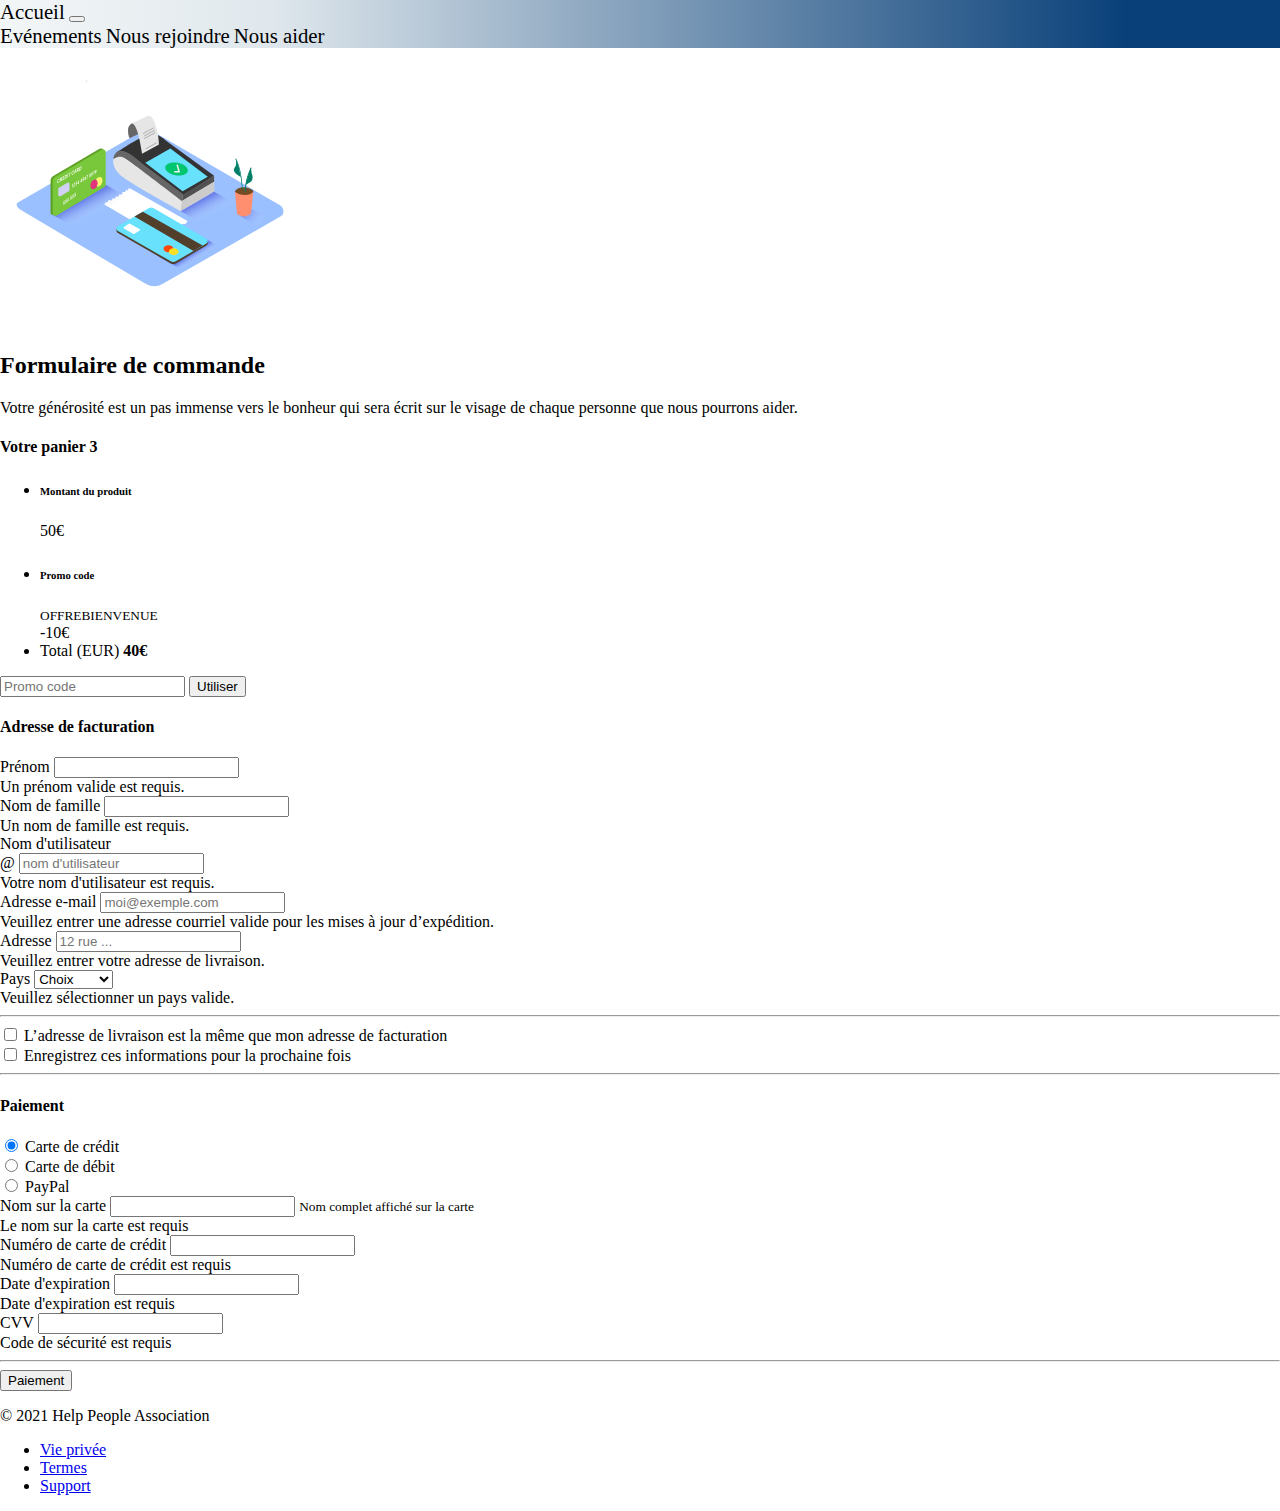
<file: aide.html>
<!DOCTYPE html>
<html lang="en">
<head>
    <meta charset="UTF-8">
    <meta http-equiv="X-UA-Compatible" content="IE=edge">
    <meta name="viewport" content="width=device-width, initial-scale=1.0">
    <link href="https://cdn.jsdelivr.net/npm/bootstrap@5.0.0-beta3/dist/css/bootstrap.min.css" rel="stylesheet"
    integrity="sha384-eOJMYsd53ii+scO/bJGFsiCZc+5NDVN2yr8+0RDqr0Ql0h+rP48ckxlpbzKgwra6" crossorigin="anonymous">
    <link href="style4.css" rel="stylesheet">
    <link rel="preconnect" href="https://fonts.gstatic.com">
    <link href="https://fonts.googleapis.com/css2?family=Noto+Sans+HK:wght@100&display=swap" rel="stylesheet"> 
    <title>Nous aider</title>
</head>
<body class="bg-light">

    <header>
        <nav class="navbar navbar-expand-lg navbar-light bg-light">
            <div class="container-fluid">
              <a class="navbar-brand" href="Association.html">Accueil</a>
              <button class="navbar-toggler" type="button" data-bs-toggle="collapse" data-bs-target="#navbarNavAltMarkup" aria-controls="navbarNavAltMarkup" aria-expanded="false" aria-label="Toggle navigation">
                <span class="navbar-toggler-icon"></span>
              </button>
              <div class="collapse navbar-collapse" id="navbarNavAltMarkup">
                <div class="navbar-nav">
                  <a class="nav-link active" aria-current="page" href="#">Evénements</a>
                  <a class="nav-link" href="Formulaire.html">Nous rejoindre</a>
                  <a class="nav-link" href="aide.html">Nous aider</a>
                </div>
              </div>
            </div>
          </nav>
    </header>
    
<div class="container">
  <main>
    <div class="py-5 text-center">
      <img class="d-block mx-auto mb-4" src="Card Payment_Isometric.svg" alt="" width="300" height="280">
      <h2>Formulaire de commande</h2>
      <p class="lead">Votre générosité est un pas immense vers le bonheur qui sera écrit sur le visage de chaque personne que nous pourrons aider.</p>
    </div>

    <div class="row g-5">
      <div class="col-md-5 col-lg-4 order-md-last">
        <h4 class="d-flex justify-content-between align-items-center mb-3">
          <span class="text-primary">Votre panier</span>
          <span class="badge bg-primary rounded-pill">3</span>
        </h4>
        <ul class="list-group mb-3">
          <li class="list-group-item d-flex justify-content-between lh-sm">
            <div>
              <h6 class="my-0">Montant du produit</h6>
            </div>
            <span class="text-muted">50€</span>
          </li>
          <li class="list-group-item d-flex justify-content-between bg-light">
            <div class="text-success">
              <h6 class="my-0">Promo code</h6>
              <small>OFFREBIENVENUE</small>
            </div>
            <span class="text-success">-10€</span>
          </li>
          <li class="list-group-item d-flex justify-content-between">
            <span>Total (EUR)</span>
            <strong>40€</strong>
          </li>
        </ul>

        <form class="card p-2">
          <div class="input-group">
            <input type="text" class="form-control" placeholder="Promo code">
            <button type="submit" class="btn btn-secondary">Utiliser</button>
          </div>
        </form>
      </div>
      <div class="col-md-7 col-lg-8">
        <h4 class="mb-3">Adresse de facturation</h4>
        <form class="needs-validation" novalidate>
          <div class="row g-3">
            <div class="col-sm-6">
              <label for="firstName" class="form-label">Prénom</label>
              <input type="text" class="form-control" id="firstName" placeholder="" value="" required>
              <div class="invalid-feedback">
                Un prénom valide est requis.
              </div>
            </div>

            <div class="col-sm-6">
              <label for="lastName" class="form-label">Nom de famille</label>
              <input type="text" class="form-control" id="lastName" placeholder="" value="" required>
              <div class="invalid-feedback">
                Un nom de famille est requis.
              </div>
            </div>

            <div class="col-12">
              <label for="username" class="form-label">Nom d'utilisateur</label>
              <div class="input-group has-validation">
                <span class="input-group-text">@</span>
                <input type="text" class="form-control" id="username" placeholder="nom d'utilisateur" required>
              <div class="invalid-feedback">
                  Votre nom d'utilisateur est requis.
                </div>
              </div>
            </div>

            <div class="col-12">
              <label for="email" class="form-label">Adresse e-mail</label>
              <input type="email" class="form-control" id="email" placeholder="moi@exemple.com">
              <div class="invalid-feedback">
                Veuillez entrer une adresse courriel valide pour les mises à jour d’expédition.
              </div>
            </div>

            <div class="col-12">
              <label for="address" class="form-label">Adresse</label>
              <input type="text" class="form-control" id="address" placeholder="12 rue ..." required>
              <div class="invalid-feedback">
                Veuillez entrer votre adresse de livraison.
              </div>
            </div>

            <div class="col-md-5">
              <label for="country" class="form-label">Pays</label>
              <select class="form-select" id="country" required>
                <option value="">Choix</option>
                <option>Palestine</option>
                <option>Maroc</option>
                <option>France</option>
                <option>Chine</option>
                <option>Irak</option>
                <option>Iran</option>
                <option>Mexique</option>
                <option>Colombie</option>
              </select>
              <div class="invalid-feedback">
                Veuillez sélectionner un pays valide.
              </div>
            </div>

          <hr class="my-4">

          <div class="form-check">
            <input type="checkbox" class="form-check-input" id="same-address">
            <label class="form-check-label" for="same-address">L’adresse de livraison est la même que mon adresse de facturation</label>
          </div>

          <div class="form-check">
            <input type="checkbox" class="form-check-input" id="save-info">
            <label class="form-check-label" for="save-info">Enregistrez ces informations pour la prochaine fois</label>
          </div>

          <hr class="my-4">

          <h4 class="mb-3">Paiement</h4>

          <div class="my-3">
            <div class="form-check">
              <input id="credit" name="paymentMethod" type="radio" class="form-check-input" checked required>
              <label class="form-check-label" for="credit">Carte de crédit</label>
            </div>
            <div class="form-check">
              <input id="debit" name="paymentMethod" type="radio" class="form-check-input" required>
              <label class="form-check-label" for="debit">Carte de débit</label>
            </div>
            <div class="form-check">
              <input id="paypal" name="paymentMethod" type="radio" class="form-check-input" required>
              <label class="form-check-label" for="paypal">PayPal</label>
            </div>
          </div>

          <div class="row gy-3">
            <div class="col-md-6">
              <label for="cc-name" class="form-label">Nom sur la carte</label>
              <input type="text" class="form-control" id="cc-name" placeholder="" required>
              <small class="text-muted">Nom complet affiché sur la carte</small>
              <div class="invalid-feedback">
                Le nom sur la carte est requis
              </div>
            </div>

            <div class="col-md-6">
              <label for="cc-number" class="form-label">Numéro de carte de crédit</label>
              <input type="text" class="form-control" id="cc-number" placeholder="" required>
              <div class="invalid-feedback">
                Numéro de carte de crédit est requis
              </div>
            </div>

            <div class="col-md-3">
              <label for="cc-expiration" class="form-label">Date d'expiration</label>
              <input type="text" class="form-control" id="cc-expiration" placeholder="" required>
              <div class="invalid-feedback">
                Date d'expiration est requis
              </div>
            </div>

            <div class="col-md-3">
              <label for="cc-cvv" class="form-label">CVV</label>
              <input type="text" class="form-control" id="cc-cvv" placeholder="" required>
              <div class="invalid-feedback">
                Code de sécurité est requis
              </div>
            </div>
          </div>

          <hr class="my-4">

          <button class="w-100 btn btn-primary btn-lg" type="submit">Paiement</button>
        </form>
      </div>
    </div>
  </main>

  <footer class="my-5 pt-5 text-muted text-center text-small">
    <p class="mb-1">&copy; 2021 Help People Association</p>
    <ul class="list-inline">
      <li class="list-inline-item"><a href="#">Vie privée</a></li>
      <li class="list-inline-item"><a href="#">Termes</a></li>
      <li class="list-inline-item"><a href="#">Support</a></li>
    </ul>
  </footer>

  <script src="https://code.jquery.com/jquery-3.6.0.slim.min.js"
  integrity="sha256-u7e5khyithlIdTpu22PHhENmPcRdFiHRjhAuHcs05RI=" crossorigin="anonymous"></script>
<script src="https://cdn.jsdelivr.net/npm/@popperjs/core@2.9.1/dist/umd/popper.min.js"
  integrity="sha384-SR1sx49pcuLnqZUnnPwx6FCym0wLsk5JZuNx2bPPENzswTNFaQU1RDvt3wT4gWFG"
  crossorigin="anonymous"></script>
<script src="https://cdn.jsdelivr.net/npm/bootstrap@5.0.0-beta3/dist/js/bootstrap.min.js"
  integrity="sha384-j0CNLUeiqtyaRmlzUHCPZ+Gy5fQu0dQ6eZ/xAww941Ai1SxSY+0EQqNXNE6DZiVc"
  crossorigin="anonymous"></script>

</body>
</html>
</file>
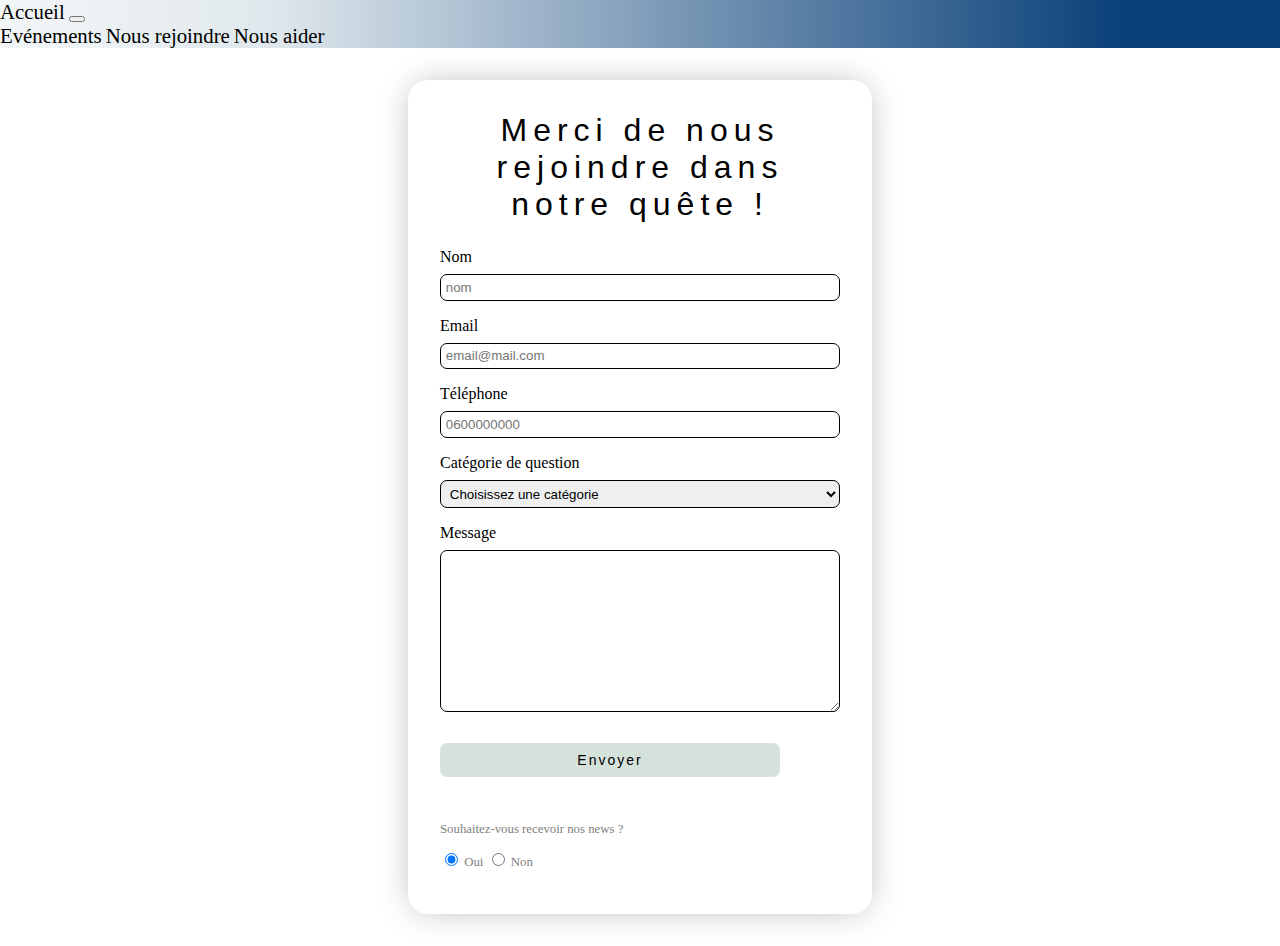
<file: Formulaire.html>
<!DOCTYPE html>
<html>
  <head>
    <meta charset="UTF-8">
    <meta http-equiv="X-UA-Compatible" content="IE=edge">
    <meta name="viewport" content="width=device-width, initial-scale=1.0">
    <link href="https://cdn.jsdelivr.net/npm/bootstrap@5.0.0-beta3/dist/css/bootstrap.min.css" rel="stylesheet"
    integrity="sha384-eOJMYsd53ii+scO/bJGFsiCZc+5NDVN2yr8+0RDqr0Ql0h+rP48ckxlpbzKgwra6" crossorigin="anonymous">
    <link rel="stylesheet" href="style3.css">
    <link rel="preconnect" href="https://fonts.gstatic.com">
    <link href="https://fonts.googleapis.com/css2?family=Noto+Sans+HK:wght@100&display=swap" rel="stylesheet"> 
    <title>Formulaire de contact</title>
  </head>

  <body>

    <header>
      <nav class="navbar navbar-expand-lg navbar-light bg-light">
          <div class="container-fluid">
            <a class="navbar-brand" href="Association.html">Accueil</a>
            <button class="navbar-toggler" type="button" data-bs-toggle="collapse" data-bs-target="#navbarNavAltMarkup" aria-controls="navbarNavAltMarkup" aria-expanded="false" aria-label="Toggle navigation">
              <span class="navbar-toggler-icon"></span>
            </button>
            <div class="collapse navbar-collapse" id="navbarNavAltMarkup">
              <div class="navbar-nav">
                <a class="nav-link active" aria-current="page" href="#">Evénements</a>
                <a class="nav-link" href="Formulaire.html">Nous rejoindre</a>
                <a class="nav-link" href="aide.html">Nous aider</a>
              </div>
            </div>
          </div>
        </nav>
    </header>

    <div class="contact-wrapper">
      <form class="form-horizontal" method="post" action="contact.php">
        <h1 class="section-header">Merci de nous rejoindre dans notre quête !</h1>

        <label for="name">Nom</label>
        <input type="text" id="name" placeholder="nom" name="name" required>
        
        <label for="email">Email</label>
        <input type="email" id="email" placeholder="email@mail.com" name="email" required>
        
        <label for="phone">Téléphone</label>
        <input type="tel" id="phone" placeholder="0600000000" name="phone">

        <label for="category">Catégorie de question</label>
        <select id="category" name="category">
          <option value="default">Choisissez une catégorie</option>
          <option value="recruitment">Recrutement</option>
          <option value="pro-contact">Contact professionnel</option>
          <option value="donation">Donation</option>
          <option value="question">Poser des questions</option>
        </select>
        
        <label for="message">Message</label>
        <textarea rows="10" id="message" name="message" required></textarea>

        <button class="send-button" id="submit" type="submit">Envoyer</button>

        <div class="advert-wrapper">
          <p>Souhaitez-vous recevoir nos news ?</p>
          <input type="radio" id="yes" name="news-question" value="yes" checked>
          <label for="yes">Oui</label>
          <input type="radio" id="no" name="news-question" value="no">
          <label for="no">Non</label>
        </div>
      </form>
    </div>
  
  <script src="https://code.jquery.com/jquery-3.6.0.slim.min.js"
  integrity="sha256-u7e5khyithlIdTpu22PHhENmPcRdFiHRjhAuHcs05RI=" crossorigin="anonymous"></script>
<script src="https://cdn.jsdelivr.net/npm/@popperjs/core@2.9.1/dist/umd/popper.min.js"
  integrity="sha384-SR1sx49pcuLnqZUnnPwx6FCym0wLsk5JZuNx2bPPENzswTNFaQU1RDvt3wT4gWFG"
  crossorigin="anonymous"></script>
<script src="https://cdn.jsdelivr.net/npm/bootstrap@5.0.0-beta3/dist/js/bootstrap.min.js"
  integrity="sha384-j0CNLUeiqtyaRmlzUHCPZ+Gy5fQu0dQ6eZ/xAww941Ai1SxSY+0EQqNXNE6DZiVc"
  crossorigin="anonymous"></script>

</body>
</html>
</file>
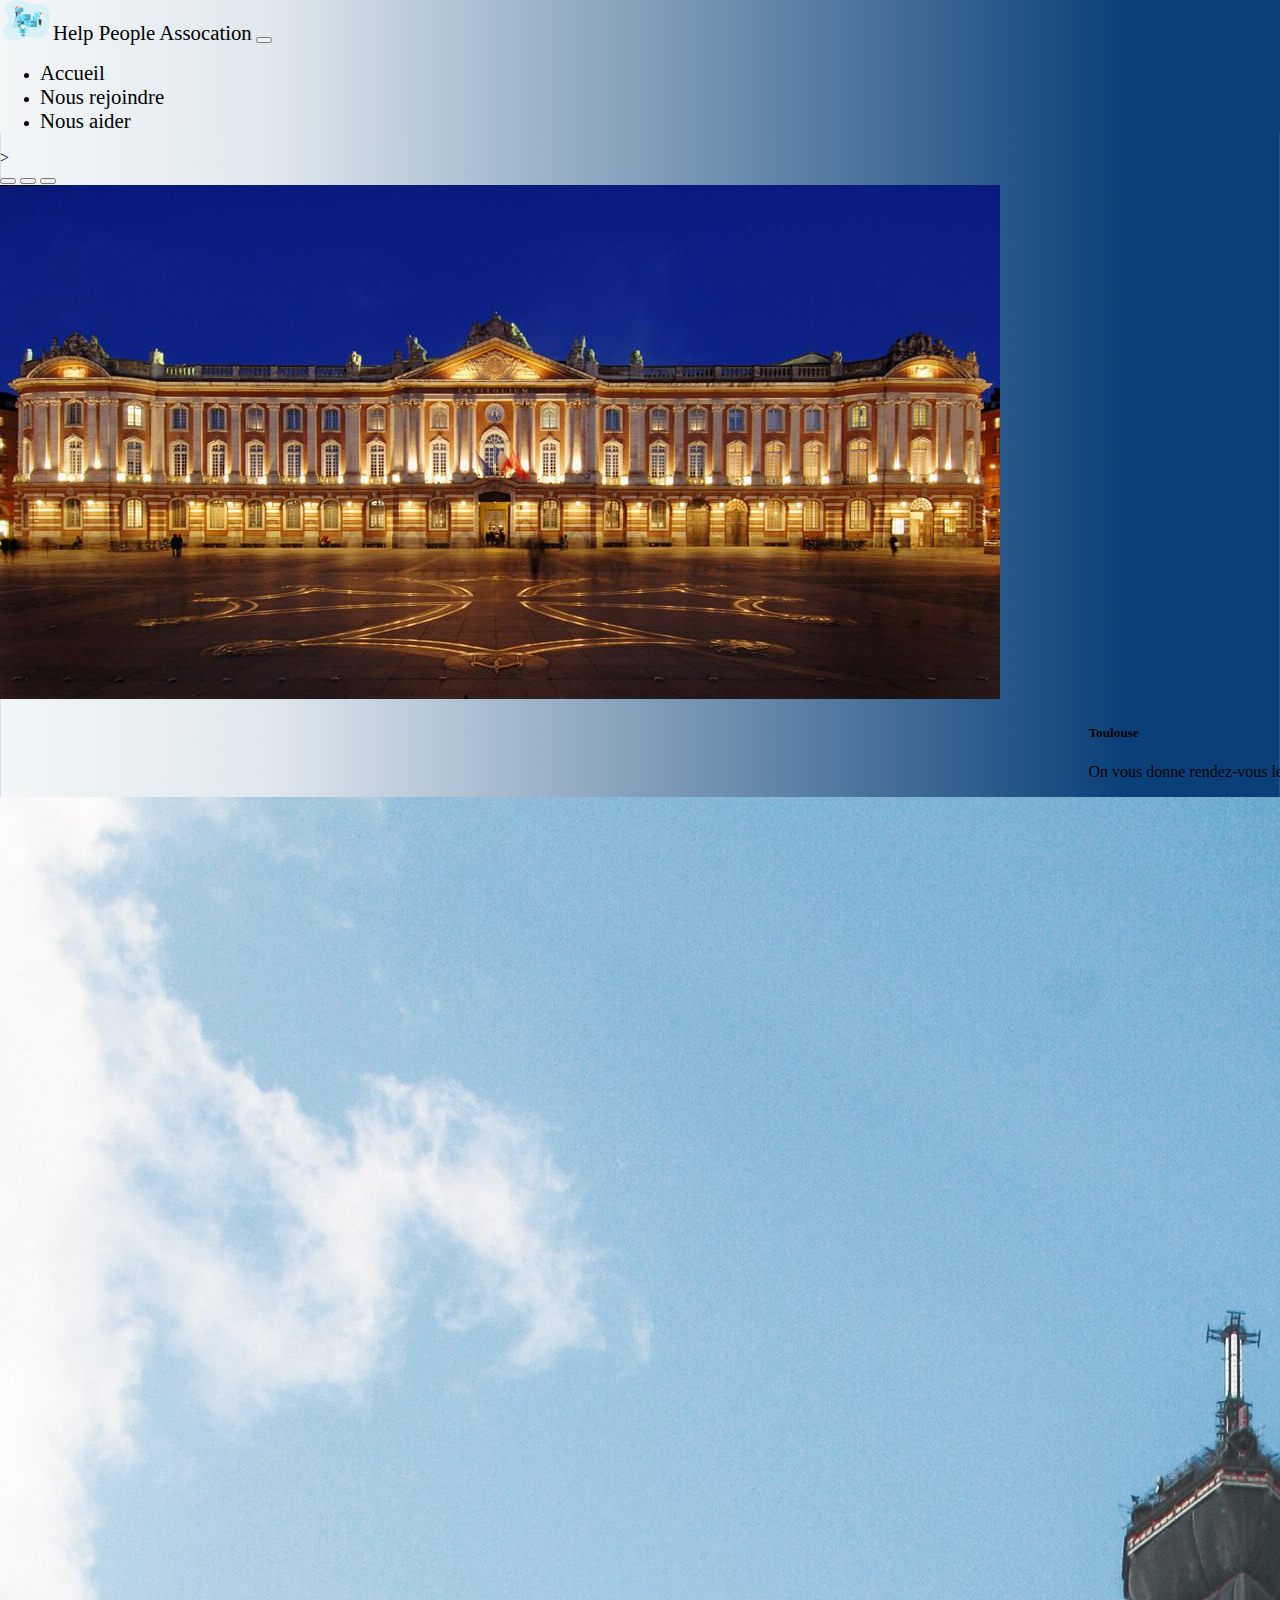
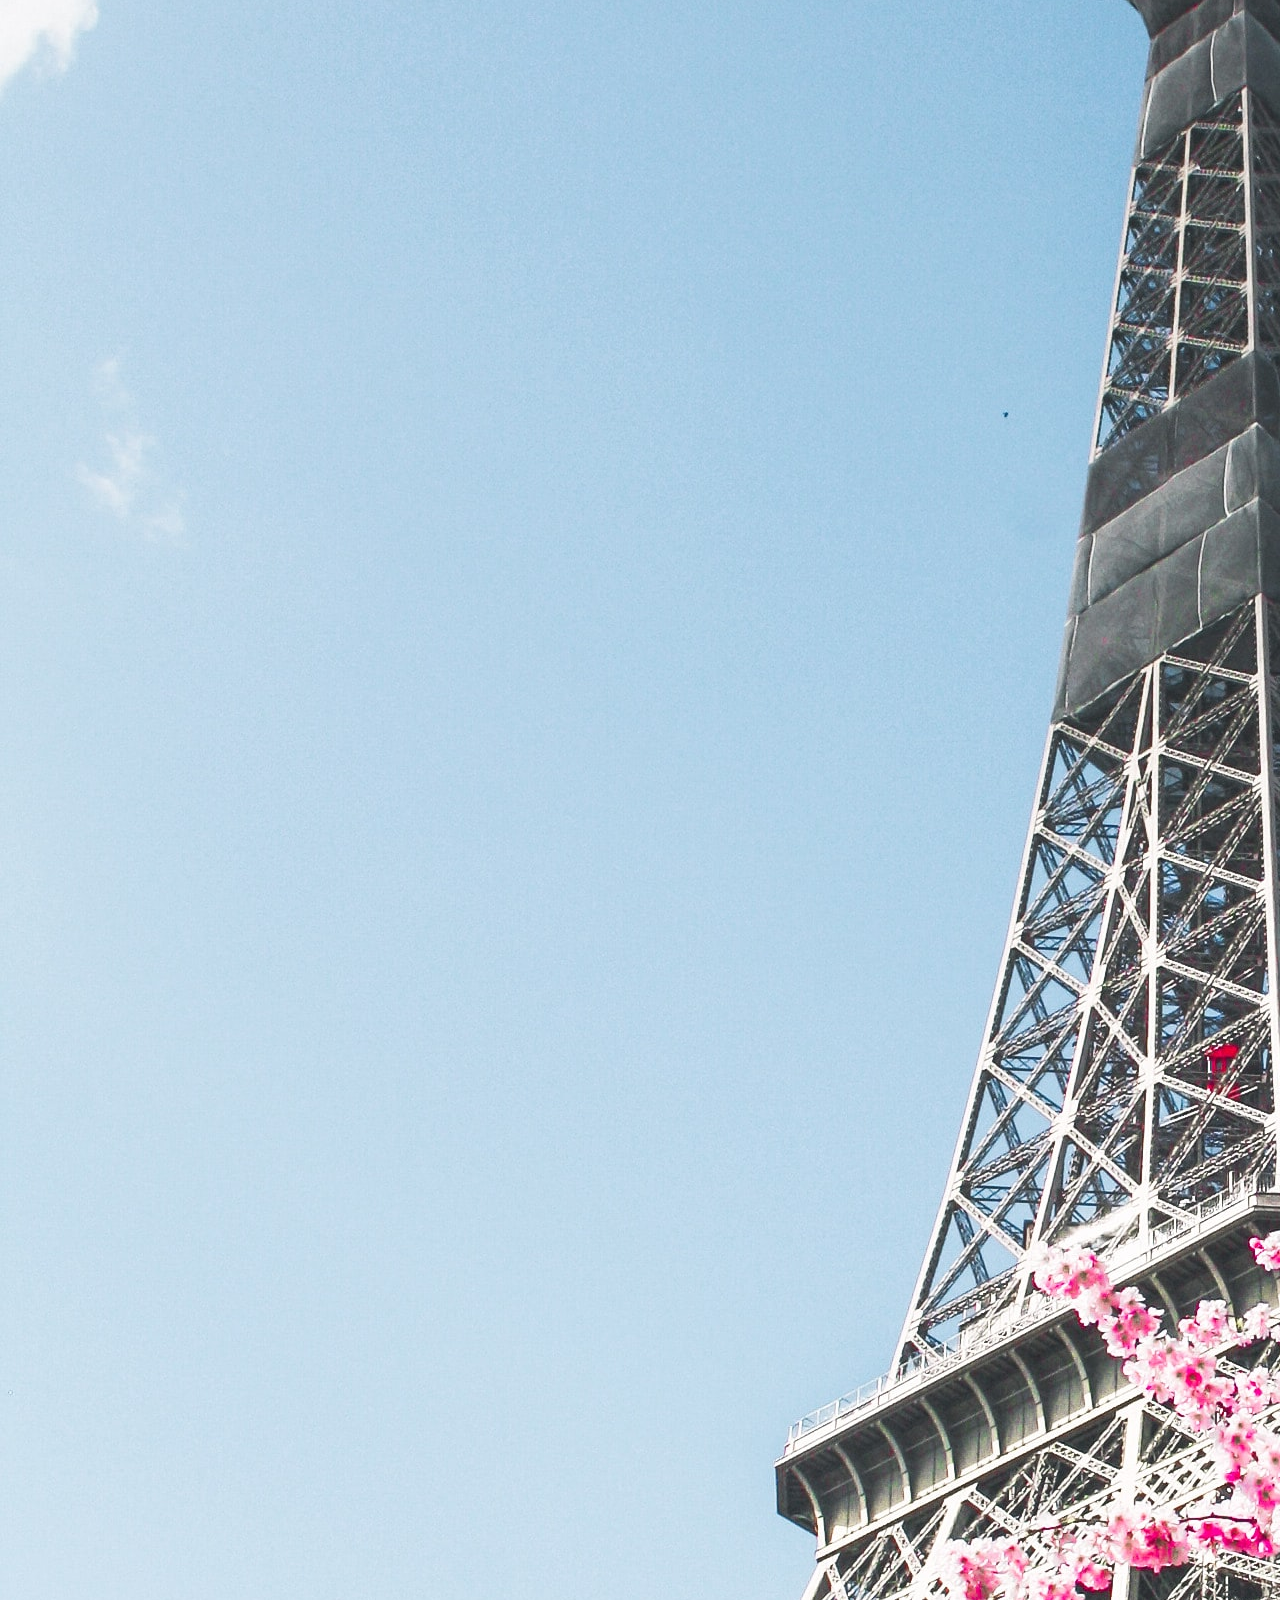
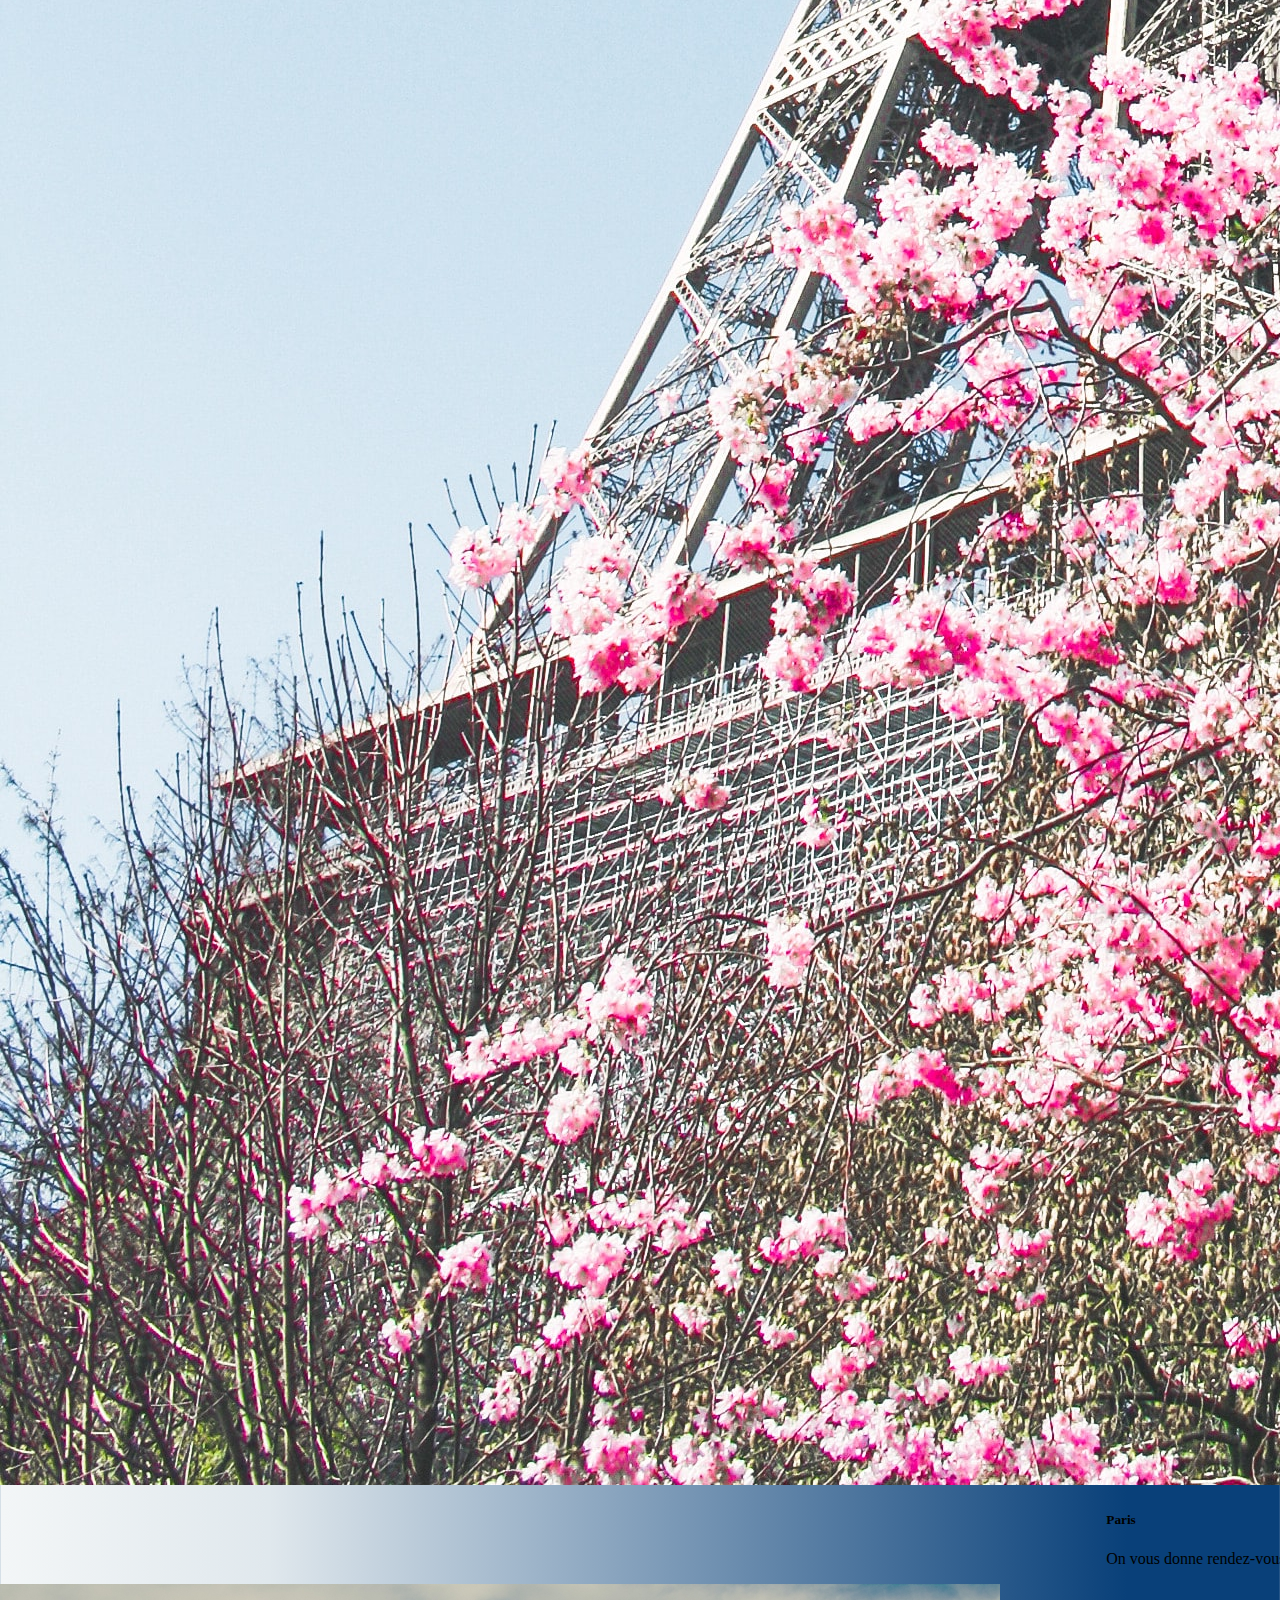
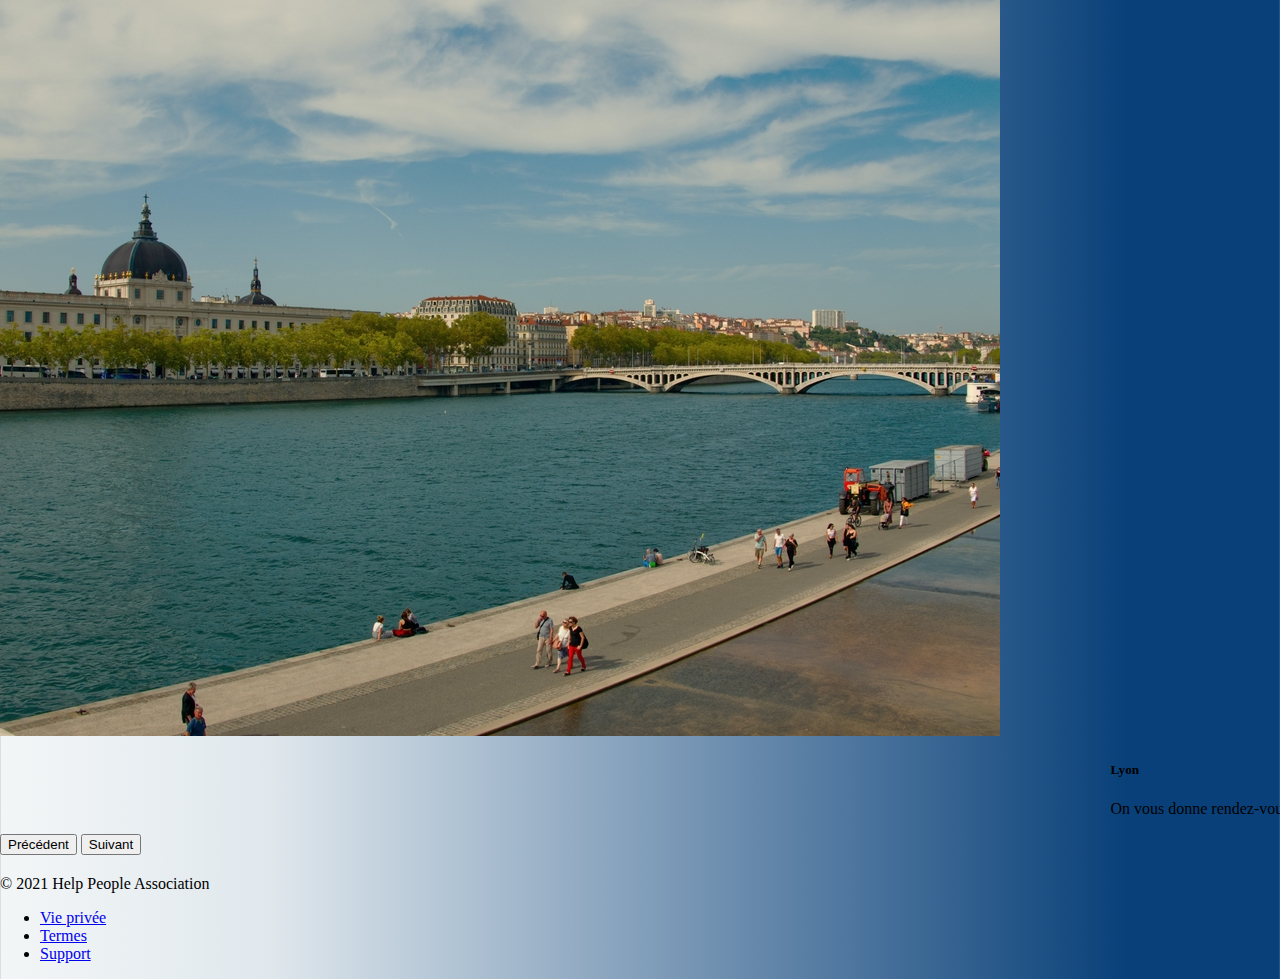
<file: index2.html>
<!DOCTYPE html>
<html lang="fr">
<head>
    <meta charset="UTF-8">
    <meta http-equiv="X-UA-Compatible" content="IE=edge">
    <meta name="viewport" content="width=device-width, initial-scale=1.0">
    <link href="https://cdn.jsdelivr.net/npm/bootstrap@5.0.1/dist/css/bootstrap.min.css" rel="stylesheet" 
    integrity="sha384-+0n0xVW2eSR5OomGNYDnhzAbDsOXxcvSN1TPprVMTNDbiYZCxYbOOl7+AMvyTG2x" crossorigin="anonymous">
    <link rel="stylesheet" href="style2.css">
    <link rel="preconnect" href="https://fonts.gstatic.com">
    <link href="https://fonts.googleapis.com/css2?family=Noto+Sans+HK:wght@100&display=swap" rel="stylesheet"> 
    <title>Help People Association</title>
    <title>Document</title>
</head>
<body class="container-fluid">
    <nav class="navbar navbar-expand-lg navbar-light bg-white fixed-top">
      <div class="container">
        <a class="navbar-brand" href="#"><img src="Team_work_Monochromatic.svg">Help People Assocation</a>
          <button class="navbar-toggler" type="button" data-bs-toggle="collapse" data-bs-target="#navbarSupportedContent" 
                  aria-controls="navbarSupportedContent" aria-expanded="false" aria-label="Toggle navigation">
            <span class="navbar-toggler-icon"></span>
          </button>
              <div class="collapse navbar-collapse justify-content-end" id="navbarSupportedContent">
                <ul class="navbar-nav">
                  <li class="nav-item">
                    <a class="nav-link active" aria-current="page" href="index.html">Accueil</a>
                  </li>
                  <li class="nav-item">
                    <a class="nav-link" href="index3.html" target="_blank">Nous rejoindre</a>
                  </li>
                  <li class="nav-item">
                    <a class="nav-link" href="index4.html" target="_blank">Nous aider</a>
                  </li>
                </ul>
              </div>
      </div>
    </nav>>
    
    <section>
      <div id="carouselExampleCaptions" class="carousel slide" data-bs-ride="carousel">
        <div class="carousel-indicators">
          <button type="button" data-bs-target="#carouselExampleCaptions" data-bs-slide-to="0" class="active" aria-current="true" aria-label="Slide 1"></button>
          <button type="button" data-bs-target="#carouselExampleCaptions" data-bs-slide-to="1" aria-label="Slide 2"></button>
          <button type="button" data-bs-target="#carouselExampleCaptions" data-bs-slide-to="2" aria-label="Slide 3"></button>
        </div>

        <div class="carousel-inner">
          <div class="carousel-item active">
            <img src="toulouse.jpg" class="d-block w-100" alt="Toulouse">
              <div class="carousel-caption d-none d-md-block">
                <h5>Toulouse</h5>
                  <p>On vous donne rendez-vous le 25/10/2021, à la place du Capitol.</p>
              </div>
          </div>

          <div class="carousel-item">
            <img src="paris.jpg" class="d-block w-100" alt="Paris">
              <div class="carousel-caption d-none d-md-block">
                <h5>Paris</h5>
                  <p>On vous donne rendez-vous le 25/11/2021, à la Tour Eiffel.</p>
              </div>
          </div>

          <div class="carousel-item">
            <img src="lyon.jpg" class="d-block w-100" alt="Lyon">
              <div class="carousel-caption d-none d-md-block">
                <h5>Lyon</h5>
                  <p>On vous donne rendez-vous le 25/12/2021, au Vieux Port.</p>
              </div>
          </div>
        </div>

        <button class="carousel-control-prev" type="button" data-bs-target="#carouselExampleCaptions" data-bs-slide="prev">
          <span class="carousel-control-prev-icon" aria-hidden="true"></span>
          <span class="visually-hidden">Précédent</span>
        </button>
        
        <button class="carousel-control-next" type="button" data-bs-target="#carouselExampleCaptions" data-bs-slide="next">
          <span class="carousel-control-next-icon" aria-hidden="true"></span>
          <span class="visually-hidden">Suivant</span>
        </button>
      </div>
    </section>

    <footer class="my-5 pt-5 text-muted text-center text-small">
      <p class="mb-1">&copy; 2021 Help People Association</p>
        <ul class="list-inline">
          <li class="list-inline-item"><a href="#">Vie privée</a></li>
          <li class="list-inline-item"><a href="#">Termes</a></li>
          <li class="list-inline-item"><a href="#">Support</a></li>
        </ul>
    </footer>





    <script src="https://code.jquery.com/jquery-3.6.0.slim.min.js"
    integrity="sha256-u7e5khyithlIdTpu22PHhENmPcRdFiHRjhAuHcs05RI=" crossorigin="anonymous"></script>
      <script src="https://cdn.jsdelivr.net/npm/@popperjs/core@2.9.1/dist/umd/popper.min.js"
      integrity="sha384-SR1sx49pcuLnqZUnnPwx6FCym0wLsk5JZuNx2bPPENzswTNFaQU1RDvt3wT4gWFG"
      crossorigin="anonymous"></script>
        <script src="https://cdn.jsdelivr.net/npm/bootstrap@5.0.0-beta3/dist/js/bootstrap.min.js"
        integrity="sha384-j0CNLUeiqtyaRmlzUHCPZ+Gy5fQu0dQ6eZ/xAww941Ai1SxSY+0EQqNXNE6DZiVc"
        crossorigin="anonymous"></script>
</body>
</html>
</file>
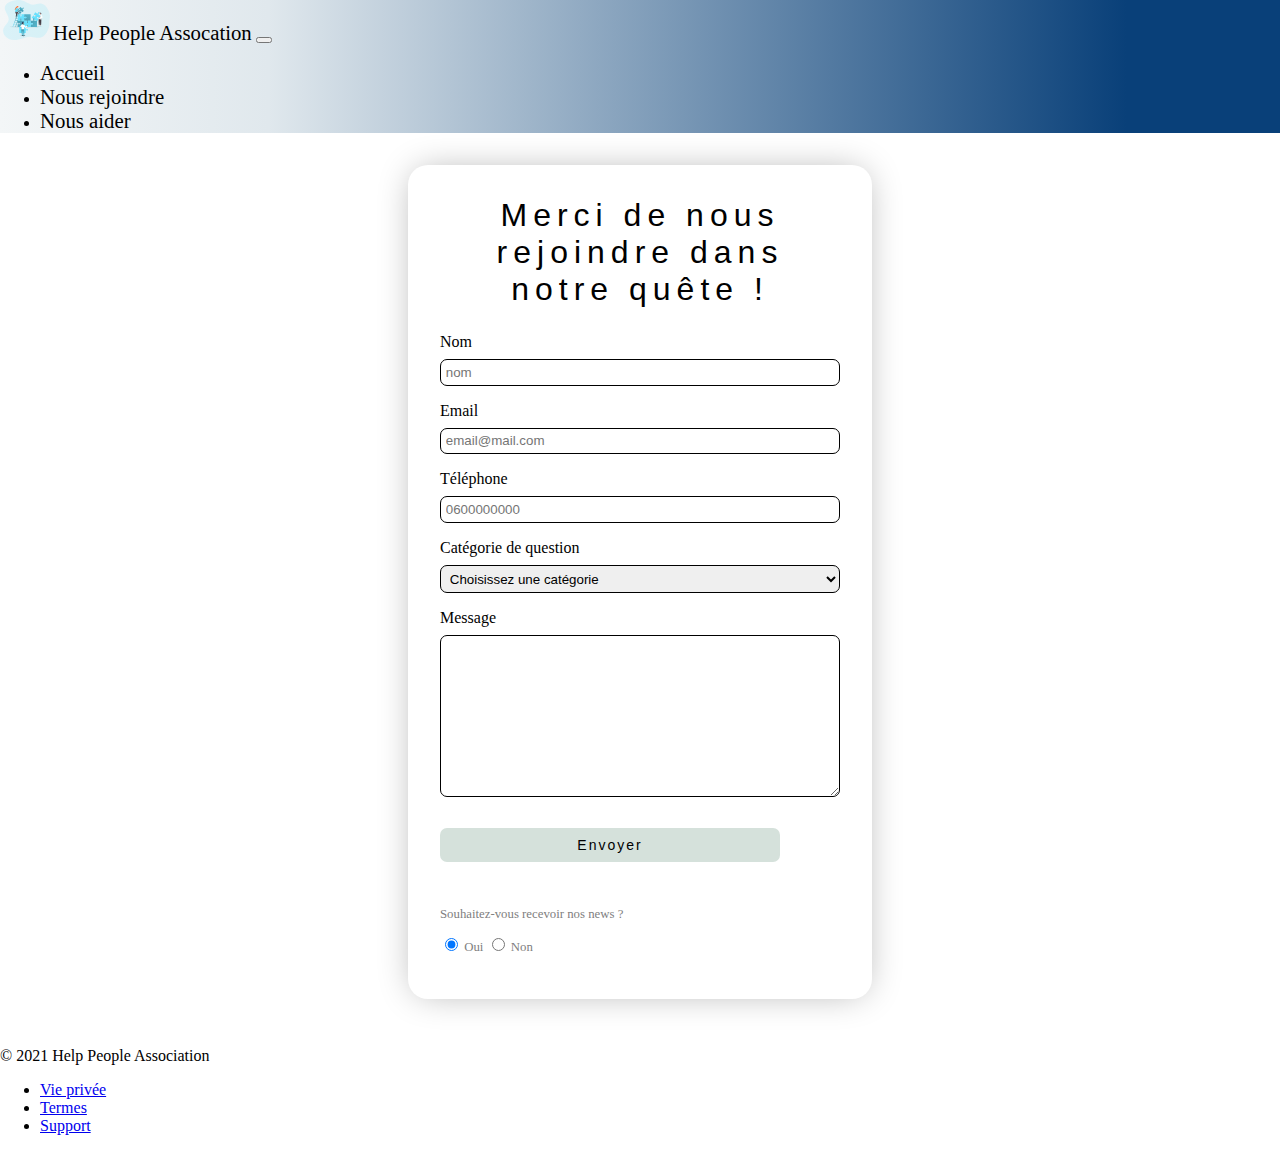
<file: index3.html>
<!DOCTYPE html>
<html lang="fr">
  <head>
    <meta charset="UTF-8">
    <meta http-equiv="X-UA-Compatible" content="IE=edge">
    <meta name="viewport" content="width=device-width, initial-scale=1.0">
    <link href="https://cdn.jsdelivr.net/npm/bootstrap@5.0.1/dist/css/bootstrap.min.css" rel="stylesheet" 
    integrity="sha384-+0n0xVW2eSR5OomGNYDnhzAbDsOXxcvSN1TPprVMTNDbiYZCxYbOOl7+AMvyTG2x" crossorigin="anonymous">
    <link rel="stylesheet" href="style3.css">
    <link rel="preconnect" href="https://fonts.gstatic.com">
    <link href="https://fonts.googleapis.com/css2?family=Noto+Sans+HK:wght@100&display=swap" rel="stylesheet"> 
    <title>Nous rejoindre</title>
  </head>

  <body class="container-fluid">
    <nav class="navbar navbar-expand-lg navbar-light bg-white fixed-top">
      <div class="container">
        <a class="navbar-brand" href="#"><img src="Team_work_Monochromatic.svg">Help People Assocation</a>
          <button class="navbar-toggler" type="button" data-bs-toggle="collapse" data-bs-target="#navbarSupportedContent" 
                  aria-controls="navbarSupportedContent" aria-expanded="false" aria-label="Toggle navigation">
            <span class="navbar-toggler-icon"></span>
          </button>
              <div class="collapse navbar-collapse justify-content-end" id="navbarSupportedContent">
                <ul class="navbar-nav">
                  <li class="nav-item">
                    <a class="nav-link active" aria-current="page" href="index.html">Accueil</a>
                  </li>
                  <li class="nav-item">
                    <a class="nav-link" href="index3.html">Nous rejoindre</a>
                  </li>
                  <li class="nav-item">
                    <a class="nav-link" href="index4.html" target="_blank">Nous aider</a>
                  </li>
                </ul>
              </div>
      </div>
    </nav>

    <section>
      <div class="contact-wrapper">
        <form class="form-horizontal" method="post" action="contact.php">
          <h1 class="section-header">Merci de nous rejoindre dans notre quête !</h1>

            <label for="name">Nom</label>
            <input type="text" id="name" placeholder="nom" name="name" required>
        
              <label for="email">Email</label>
              <input type="email" id="email" placeholder="email@mail.com" name="email" required>
        
                <label for="phone">Téléphone</label>
                <input type="tel" id="phone" placeholder="0600000000" name="phone">

                  <label for="category">Catégorie de question</label>
                    <select id="category" name="category">
                      <option value="default">Choisissez une catégorie</option>
                        <option value="recruitment">Recrutement</option>
                          <option value="pro-contact">Contact professionnel</option>
                            <option value="donation">Donation</option>
                              <option value="question">Poser des questions</option>
                      </select>
        
            <label for="message">Message</label>
            <textarea rows="10" id="message" name="message" required></textarea>

              <button class="send-button" id="submit" type="submit">Envoyer</button>

                <div class="advert-wrapper">
                  <p>Souhaitez-vous recevoir nos news ?</p>
                    <input type="radio" id="yes" name="news-question" value="yes" checked>
                    <label for="yes">Oui</label>
                      <input type="radio" id="no" name="news-question" value="no">
                      <label for="no">Non</label>
                </div>
        </form>
      </div>
    </section>
  
    <footer class="my-5 pt-5 text-muted text-center text-small">
      <p class="mb-1">&copy; 2021 Help People Association</p>
        <ul class="list-inline">
          <li class="list-inline-item"><a href="#">Vie privée</a></li>
          <li class="list-inline-item"><a href="#">Termes</a></li>
          <li class="list-inline-item"><a href="#">Support</a></li>
        </ul>
    </footer>


    
  <script src="https://code.jquery.com/jquery-3.6.0.slim.min.js"
  integrity="sha256-u7e5khyithlIdTpu22PHhENmPcRdFiHRjhAuHcs05RI=" crossorigin="anonymous"></script>
  <script src="https://cdn.jsdelivr.net/npm/@popperjs/core@2.9.1/dist/umd/popper.min.js"
  integrity="sha384-SR1sx49pcuLnqZUnnPwx6FCym0wLsk5JZuNx2bPPENzswTNFaQU1RDvt3wT4gWFG"
  crossorigin="anonymous"></script>
  <script src="https://cdn.jsdelivr.net/npm/bootstrap@5.0.0-beta3/dist/js/bootstrap.min.js"
  integrity="sha384-j0CNLUeiqtyaRmlzUHCPZ+Gy5fQu0dQ6eZ/xAww941Ai1SxSY+0EQqNXNE6DZiVc"
  crossorigin="anonymous"></script>

  </body>
</html>
</file>
<file: style4.css>
/* Corps */

body
  {
      height: 40%;
      font-size: 1rem;
      font-family: Georgia, 'Times New Roman', Times, serif;
      margin: 0;
      padding: 0;
  }

/* Naviagtion */

nav
{
  background: rgb(2,0,36);
    background: linear-gradient(90deg, rgba(2,0,36,1) 0%, rgba(243,246,247,1) 0%, rgba(224,232,237,1) 21%, rgba(9,64,121,1) 88%); 
}

nav a
  {
      font-size: 1.3em;
      color: black;
      padding-bottom: 3px;
      text-decoration: none;
  }
  
.navbar-brand img
  {
      max-height: 40px;
  }

  @media screen and (max-widht: 600px) {
    .column {
        width: 100%;
        display: block;
        margin-bottom: 20px;
    }
}
</file>
<file: style3.css>
/* Corps */

body 
{
  height: 20%;
  font-size: 1rem;
  font-family: Georgia, 'Times New Roman', Times, serif;
  margin: 0;
  padding: 0;
}

form 
{
  display: flex;
  flex-direction: column;
  padding: 2rem;
  -webkit-box-shadow: 0px 0px 36px -7px rgba(171,171,171,1);
  -moz-box-shadow: 0px 0px 36px -7px rgba(171,171,171,1);
  box-shadow: 0px 0px 36px -7px rgba(171,171,171,1);
  border-radius: 20px;
  margin-bottom: 2rem;
}
  
.contact-wrapper 
{
  display: flex;
  flex-direction: column;
  align-items: center;
  margin-top: 2rem;
}
  
input, textarea, select 
{
  margin-bottom: 1rem;
  border-radius: 7px;
  padding: 0.3rem;
  border: solid 1px;
}
  
textarea 
{
  max-width: 400px;
  letter-spacing: 1px;
}
  
input:focus, textarea:focus, select:focus, button:focus 
{
  outline: none;
  -webkit-box-shadow: 0px 0px 11px -7px #bac4bf;
  -moz-box-shadow: 0px 0px 11px -7px #bac4bf;
  box-shadow: 0px 0px 11px -7px #bac4bf;
  border: solid 1px #d5e1db;
}
  
label 
{
  margin-bottom: 0.5rem;
}
  
.section-header 
{
  text-align: center;
  margin: 0 auto;
  margin-bottom: 50px;
  font: 300 2rem 'Oswald', sans-serif;
  letter-spacing: 6px;
  margin-bottom: 25px;
}
  
.form-horizontal 
{
  max-width: 400px;
  font-family: 'Lato';
  font-weight: 400;
}
  
.send-button 
{
  margin-top: 15px;
  height: 34px;
  width: 340px;
  background-color: #d5e1db;
  border: none;
  border-radius: 7px;
  font: 300 14px 'Lato', sans-serif;
  letter-spacing: 2px;
}
  
.send-button:hover 
{
  cursor: pointer;
  color: white;
  background-color: #bac4bf;
}
  
.advert-wrapper
{
  color: grey;
  font-size: 0.8rem;
  margin-top: 2rem;
}

/* Navigation */
nav
{
  background: rgb(2,0,36);
  background: linear-gradient(90deg, rgba(2,0,36,1) 0%, rgba(243,246,247,1) 0%, rgba(224,232,237,1) 21%, rgba(9,64,121,1) 88%); 
}
nav a
{
  font-size: 1.3em;
  color: black;
  padding-bottom: 3px;
  text-decoration: none;
}
  
.navbar-brand img
{
  max-height: 40px;
}

@media screen and (max-widht: 600px) {
    .column {
        width: 100%;
        display: block;
        margin-bottom: 20px;
    }
}
</file>
<file: style2.css>
/* Corps */

body
  {
      height: 40%;
      font-size: 1rem;
      font-family: Georgia, 'Times New Roman', Times, serif;
      margin: 0;
      padding: 0;
      background: rgb(2,0,36);
      background: linear-gradient(90deg, rgba(2,0,36,1) 0%, rgba(243,246,247,1) 0%, rgba(224,232,237,1) 21%, rgba(9,64,121,1) 88%); 
  }

  section
  {
      display: flex;
      margin-bottom: 20px;
  }

  .carousel-item
  {
    justify-items: center;
  }
/* Naviagtion */

nav
{
  background: rgb(2,0,36);
    background: linear-gradient(90deg, rgba(2,0,36,1) 0%, rgba(243,246,247,1) 0%, rgba(224,232,237,1) 21%, rgba(9,64,121,1) 88%); 
}

nav a
  {
      font-size: 1.3em;
      color: black;
      padding-bottom: 3px;
      text-decoration: none;
  }
  
.navbar-brand img
  {
      max-height: 40px;
  }

  @media screen and (max-widht: 600px) {
    .column {
        width: 100%;
        display: block;
        margin-bottom: 20px;
    }
}
</file>
